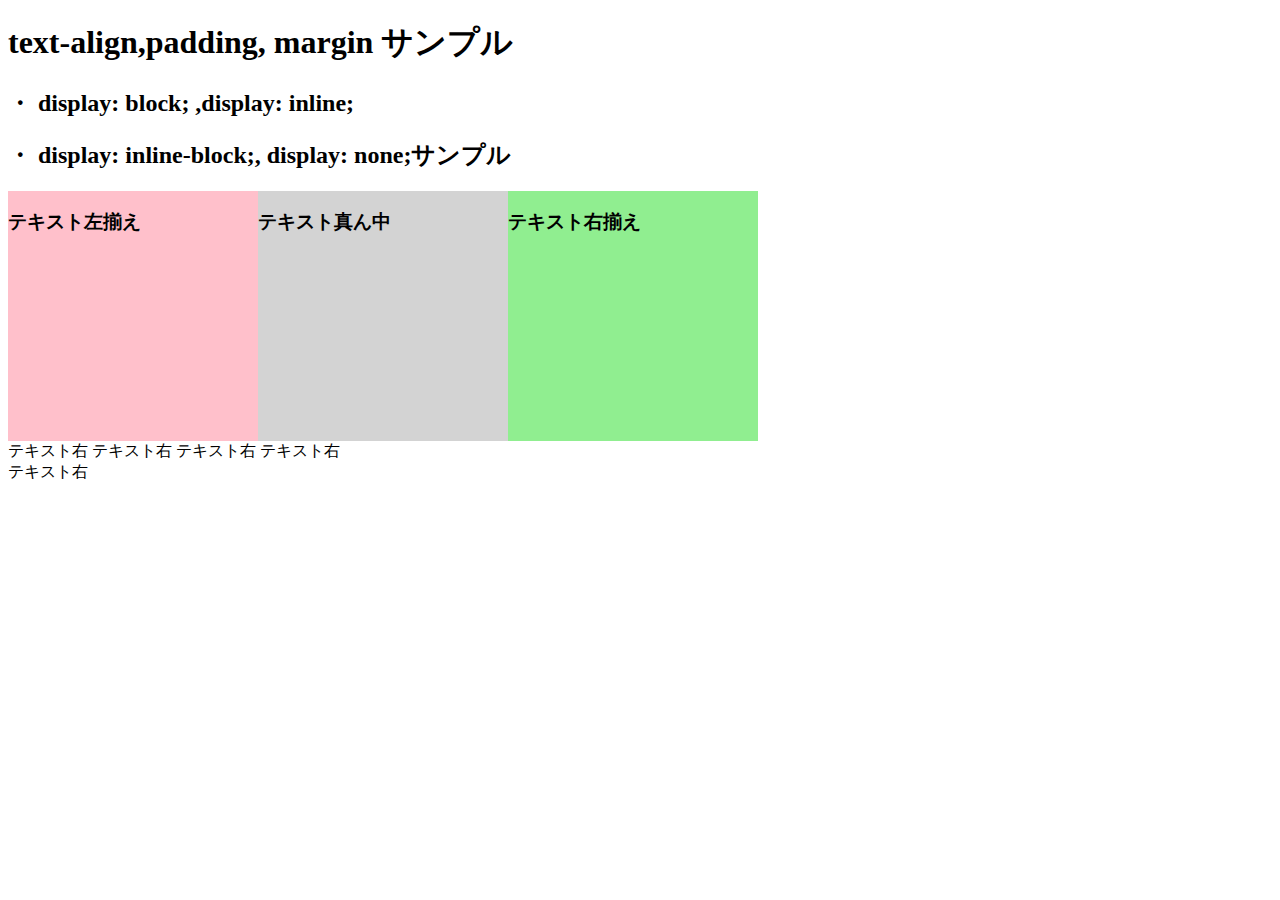
<file: index.html>
<!DOCTYPE html>
<html lang="en">
  <head>
    <meta charset="UTF-8" />
    <meta name="viewport" content="width=device-width, initial-scale=1.0" />
    <meta http-equiv="X-UA-Compatible" content="ie=edge" />
    <link rel="stylesheet" href="/css/style.css" />
    <title>Static Template</title>
  </head>
  <body>

    <h1>text-align,padding, margin サンプル</h1>
    <h2>・ display: block; ,display: inline;</h2>
    <h2>・ display: inline-block;, display: none;サンプル</h2>
    
    <div class="wrap">
      <div class="box"><h3 class="text">テキスト左揃え</h3></div>
      <div class="box-2"><h3 class="text">テキスト真ん中</div>
      <div class="box-3"><h3 class="text">テキスト右揃え</div>
    </div>

    <a class="margin">テキスト右</a>
    <a class="margin">テキスト右</a>
    <a>テキスト右</a>
    <a>テキスト右</a>
    <div>テキスト右<div>
  </body>
</html>
</file>
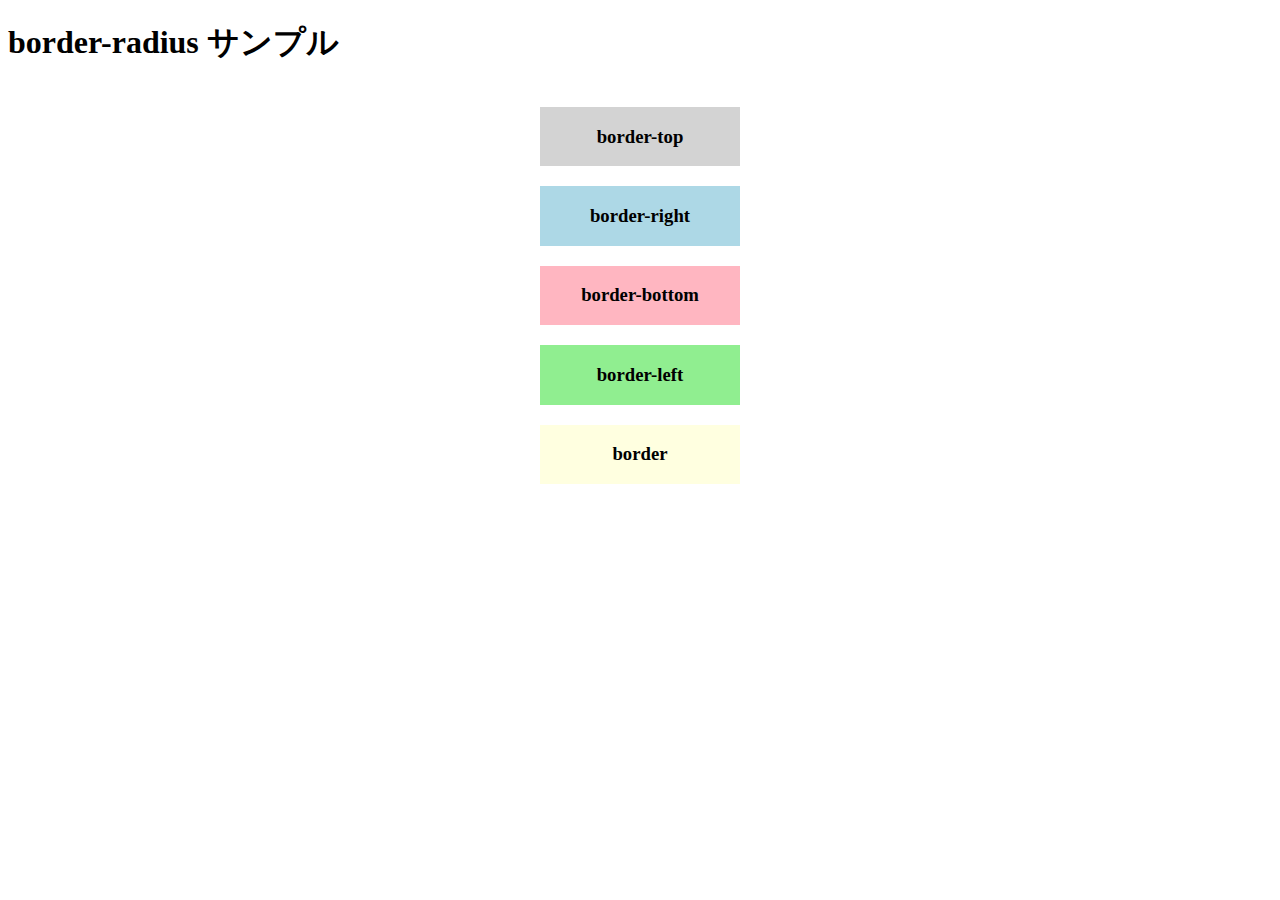
<file: border.html>
<!DOCTYPE html>
<html lang="en">
  <head>
    <meta charset="UTF-8" />
    <meta name="viewport" content="width=device-width, initial-scale=1.0" />
    <meta http-equiv="X-UA-Compatible" content="ie=edge" />
    <link rel="stylesheet" href="/css/border.css" />
    <title>Static Template</title>
  </head>
  <body>

    <h1>border-radius サンプル</h1>
    
    <div class="wrap">
      <div class="box-1"><h3 class="text">border-top</h3></div>
      <div class="box-2"><h3 class="text">border-right</div>
      <div class="box-3"><h3 class="text">border-bottom</div>
      <div class="box-4"><h3 class="text">border-left</div>
      <div class="box-5"><h3 class="text">border</div>
    </div>
  

  </body>
</html>
</file>
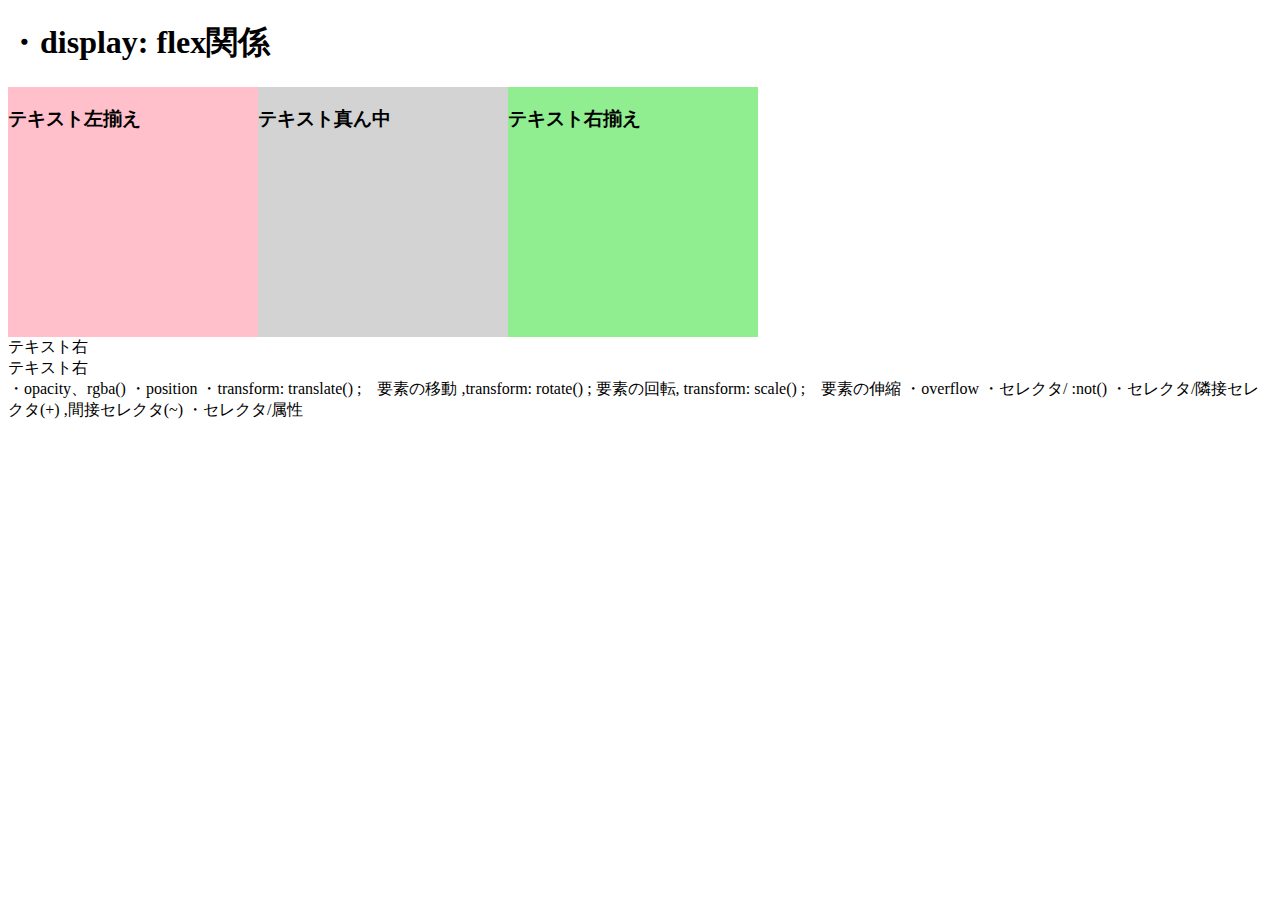
<file: flex.html>
<!DOCTYPE html>
<html lang="en">
  <head>
    <meta charset="UTF-8" />
    <meta name="viewport" content="width=device-width, initial-scale=1.0" />
    <meta http-equiv="X-UA-Compatible" content="ie=edge" />
    <link rel="stylesheet" href="/css/style.css" />
    <title>Static Template</title>
  </head>
  <body>

    <h1>・display: flex関係</h1>
    
    <div class="wrap">
      <div class="box"><h3 class="text">テキスト左揃え</h3></div>
      <div class="box-2"><h3 class="text">テキスト真ん中</div>
      <div class="box-3"><h3 class="text">テキスト右揃え</div>
    </div>

    <a>テキスト右</a>
    <div>テキスト右<div>
  </body>
</html>

・opacity、rgba() 
・position ・transform: translate() ;　要素の移動
,transform: rotate() ; 要素の回転, transform: scale() ;　要素の伸縮 
・overflow
・セレクタ/ :not() ・セレクタ/隣接セレクタ(+) ,間接セレクタ(~) ・セレクタ/属性
</file>
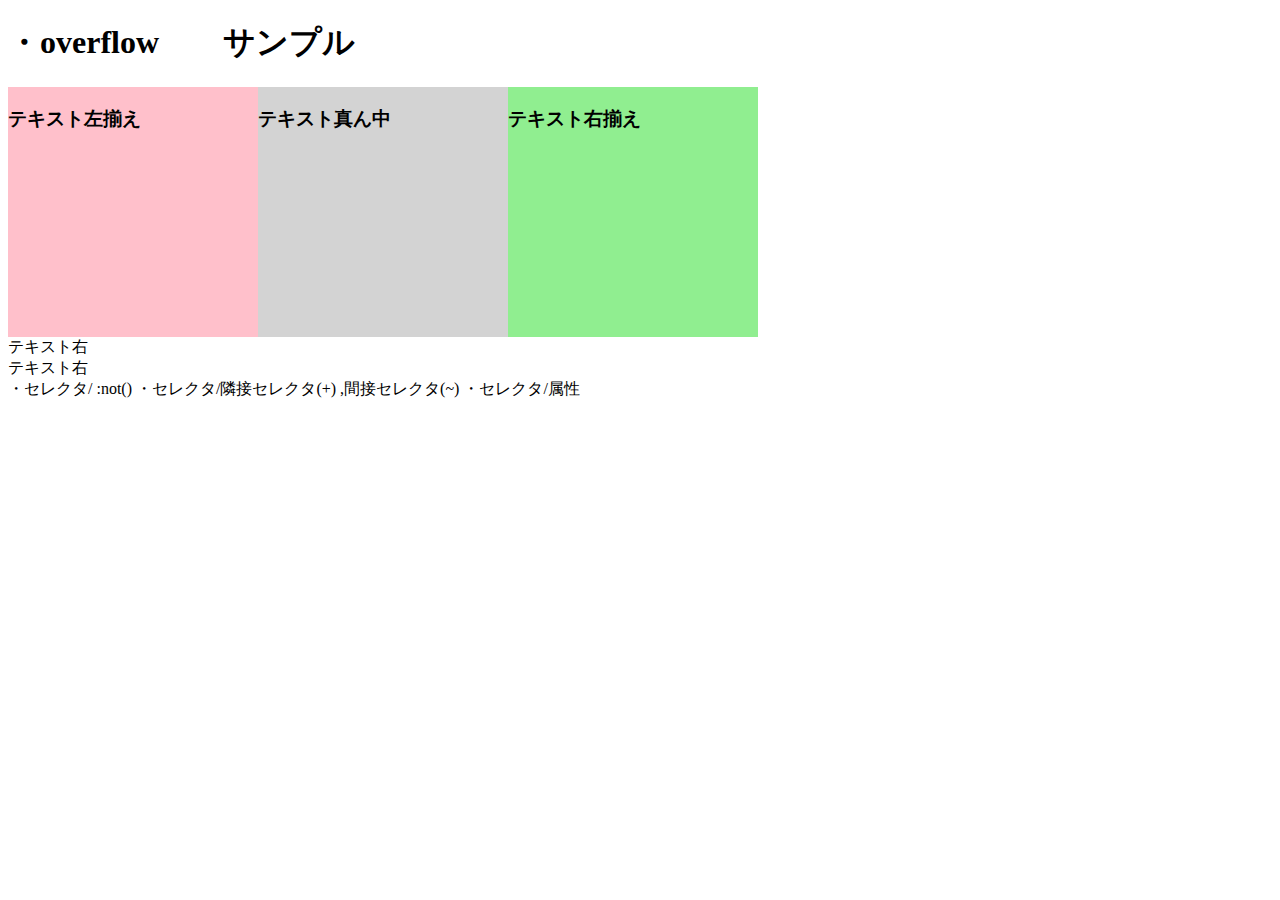
<file: overflow.html>
<!DOCTYPE html>
<html lang="en">
  <head>
    <meta charset="UTF-8" />
    <meta name="viewport" content="width=device-width, initial-scale=1.0" />
    <meta http-equiv="X-UA-Compatible" content="ie=edge" />
    <link rel="stylesheet" href="/css/style.css" />
    <title>Static Template</title>
  </head>
  <body>

    <h1>・overflow　　サンプル</h1>
    
    <div class="wrap">
      <div class="box"><h3 class="text">テキスト左揃え</h3></div>
      <div class="box-2"><h3 class="text">テキスト真ん中</div>
      <div class="box-3"><h3 class="text">テキスト右揃え</div>
    </div>

    <a>テキスト右</a>
    <div>テキスト右<div>
  </body>
</html>


 
・セレクタ/ :not() ・セレクタ/隣接セレクタ(+) ,間接セレクタ(~) ・セレクタ/属性
</file>
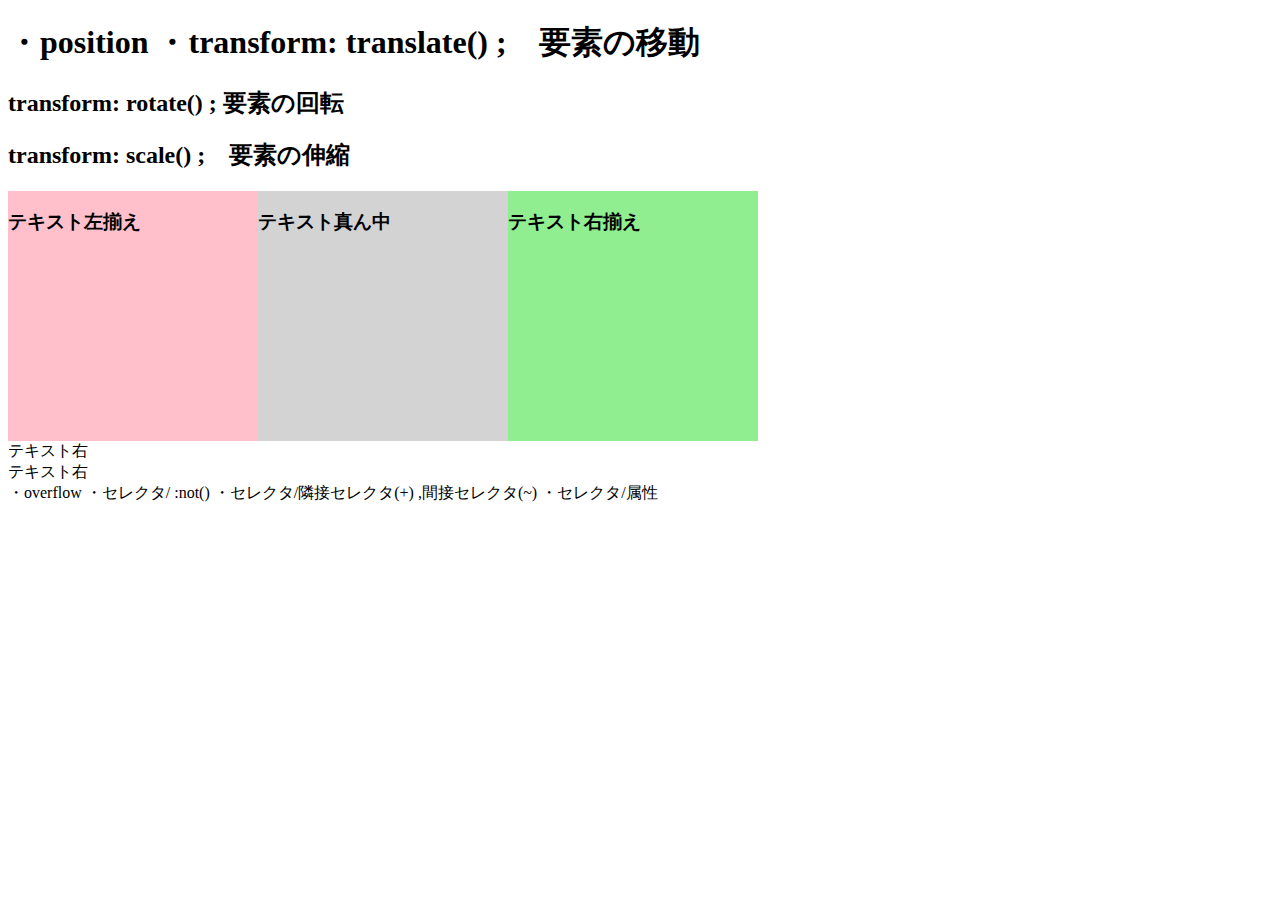
<file: position-transform.html>
<!DOCTYPE html>
<html lang="en">
  <head>
    <meta charset="UTF-8" />
    <meta name="viewport" content="width=device-width, initial-scale=1.0" />
    <meta http-equiv="X-UA-Compatible" content="ie=edge" />
    <link rel="stylesheet" href="/css/style.css" />
    <title>Static Template</title>
  </head>
  <body>

    <h1>・position ・transform: translate() ;　要素の移動</h1>
    <h2>transform: rotate() ; 要素の回転</h2>
    <h2>transform: scale() ;　要素の伸縮</h2>
    
    <div class="wrap">
      <div class="box"><h3 class="text">テキスト左揃え</h3></div>
      <div class="box-2"><h3 class="text">テキスト真ん中</div>
      <div class="box-3"><h3 class="text">テキスト右揃え</div>
    </div>

    <a>テキスト右</a>
    <div>テキスト右<div>
  </body>
</html>


 ・overflow
・セレクタ/ :not() ・セレクタ/隣接セレクタ(+) ,間接セレクタ(~) ・セレクタ/属性
</file>
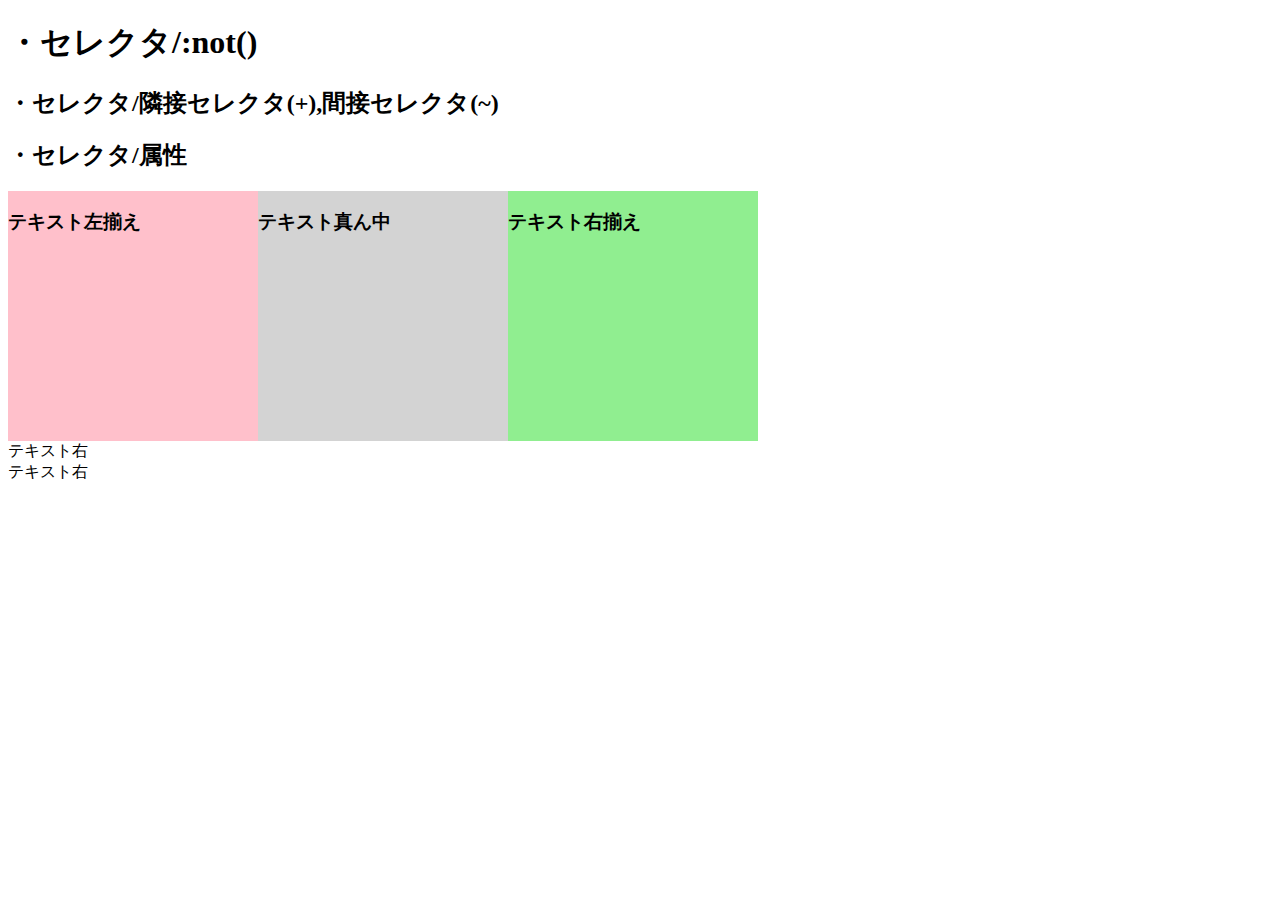
<file: selector.html>
<!DOCTYPE html>
<html lang="en">
  <head>
    <meta charset="UTF-8" />
    <meta name="viewport" content="width=device-width, initial-scale=1.0" />
    <meta http-equiv="X-UA-Compatible" content="ie=edge" />
    <link rel="stylesheet" href="/css/style.css" />
    <title>Static Template</title>
  </head>
  <body>

    <h1>・セレクタ/:not()</h1>
    <h2>・セレクタ/隣接セレクタ(+),間接セレクタ(~)</h2>
    <h2> ・セレクタ/属性</h2>
    
    <div class="wrap">
      <div class="box"><h3 class="text">テキスト左揃え</h3></div>
      <div class="box-2"><h3 class="text">テキスト真ん中</div>
      <div class="box-3"><h3 class="text">テキスト右揃え</div>
    </div>

    <a>テキスト右</a>
    <div>テキスト右<div>
  </body>
</html>
</file>
<file: css/style.css>
.wrap {
  display: flex;
}

.box {
  width: 250px;
  height: 250px;
  background: pink;
  /* text-align: left; */
}

.box-2 {
  width: 250px;
  height: 250px;
  background: lightgrey;
  /* text-align: center; */
}

.box-3 {
  width: 250px;
  height: 250px;
  background: lightgreen;
  /* text-align: right; */
}

a, div {
  /* text-align: right; */

}

.margin{
  margin-top: 100px;
}
</file>
<file: css/border.css>
.wrap {
  display: flex;
  flex-direction: column;
}

div {
  margin: 20px auto 0;
  width: 200px;
  height: 300px;
  text-align: center;
}

.box-1 {
  background: lightgrey;
  /* border-top: 5px solid black; */
}

.box-2 {
  background: lightblue;
  /* border-right: 5px solid black; */
}
.box-3 {
  background: lightpink;
  /* border-bottom: 5px solid black; */
}
.box-4 {
  background: lightgreen;
  /* border-left: 5px solid black; */
}
.box-5 {
  background: lightyellow;
  /* border: 5px solid black; */
}
</file>
